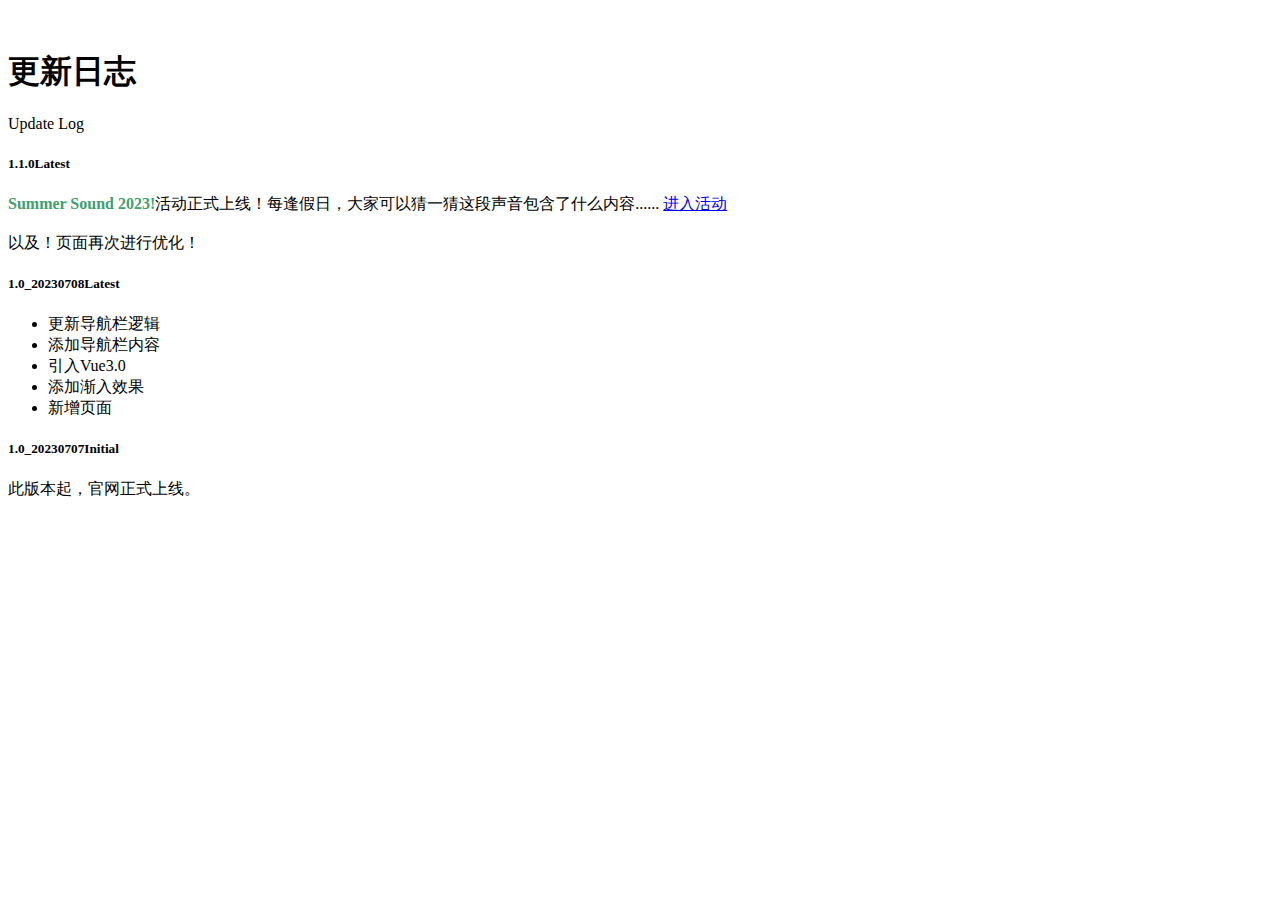
<file: project/log/index.html>
<!doctype html>
<html>
    <head>
      <meta charset="UTF-8">
      <meta name="viewport" id="viewport" content="width=device-width, initial-scale=1">
      <link href="https://cdn.jsdelivr.net/npm/bootstrap@5.3.0-alpha1/dist/css/bootstrap.min.css" rel="stylesheet" integrity="sha384-GLhlTQ8iRABdZLl6O3oVMWSktQOp6b7In1Zl3/Jr59b6EGGoI1aFkw7cmDA6j6gD" crossorigin="anonymous">
      <title>更新日志 - ReSound Team</title>
    </head>
    <body>
      <div class="container" style="margin-top: 50px;">
        <h1>更新日志</h1>
        <p>Update Log</p>

<div class="row">
  <div class="col-sm-6 mb-3 mb-sm-0">
    <div class="card">
      <div class="card-body">
        <h5 class="card-title">1.1.0<span class="badge text-bg-success">Latest</span></h5>
        <p class="card-text">
<b style="color: rgb(64,160,112);">Summer Sound 2023!</b>活动正式上线！每逢假日，大家可以猜一猜这段声音包含了什么内容......
<a href="/activity/summer-sound-2023/index.html" class="link">进入活动</a><br>
<br>以及！页面再次进行优化！
</p>
      </div>
    </div>
  </div>
      </div>


        <div class="row">
  <div class="col-sm-6 mb-3 mb-sm-0">
    <div class="card">
      <div class="card-body">
        <h5 class="card-title">1.0_20230708<span class="badge text-bg-success">Latest</span></h5>
        <p class="card-text">
        <ul>
        <li>更新导航栏逻辑</li>
        <li>添加导航栏内容</li>
        <li>引入Vue3.0</li>
        <li>添加渐入效果</li>
        <li>新增页面</li>
        </ul>
        </p>
      </div>
    </div>
  </div>
      </div>
        <div class="row">
  <div class="col-sm-6 mb-3 mb-sm-0">
    <div class="card">
      <div class="card-body">
        <h5 class="card-title">1.0_20230707<span class="badge text-bg-secondary">Initial</span></h5>
        <p class="card-text">此版本起，官网正式上线。</p>
      </div>
    </div>
  </div>
      </div>
      <script src="https://cdn.jsdelivr.net/npm/bootstrap@5.3.0-alpha1/dist/js/bootstrap.bundle.min.js" integrity="sha384-/mhDoLbDldZc3qpsJHpLogda//BVZbgYuw6kof4u2FrCedxOtgRZDTHgHUhOCVim" crossorigin="anonymous"></script>
    </body>
</html>
</file>
